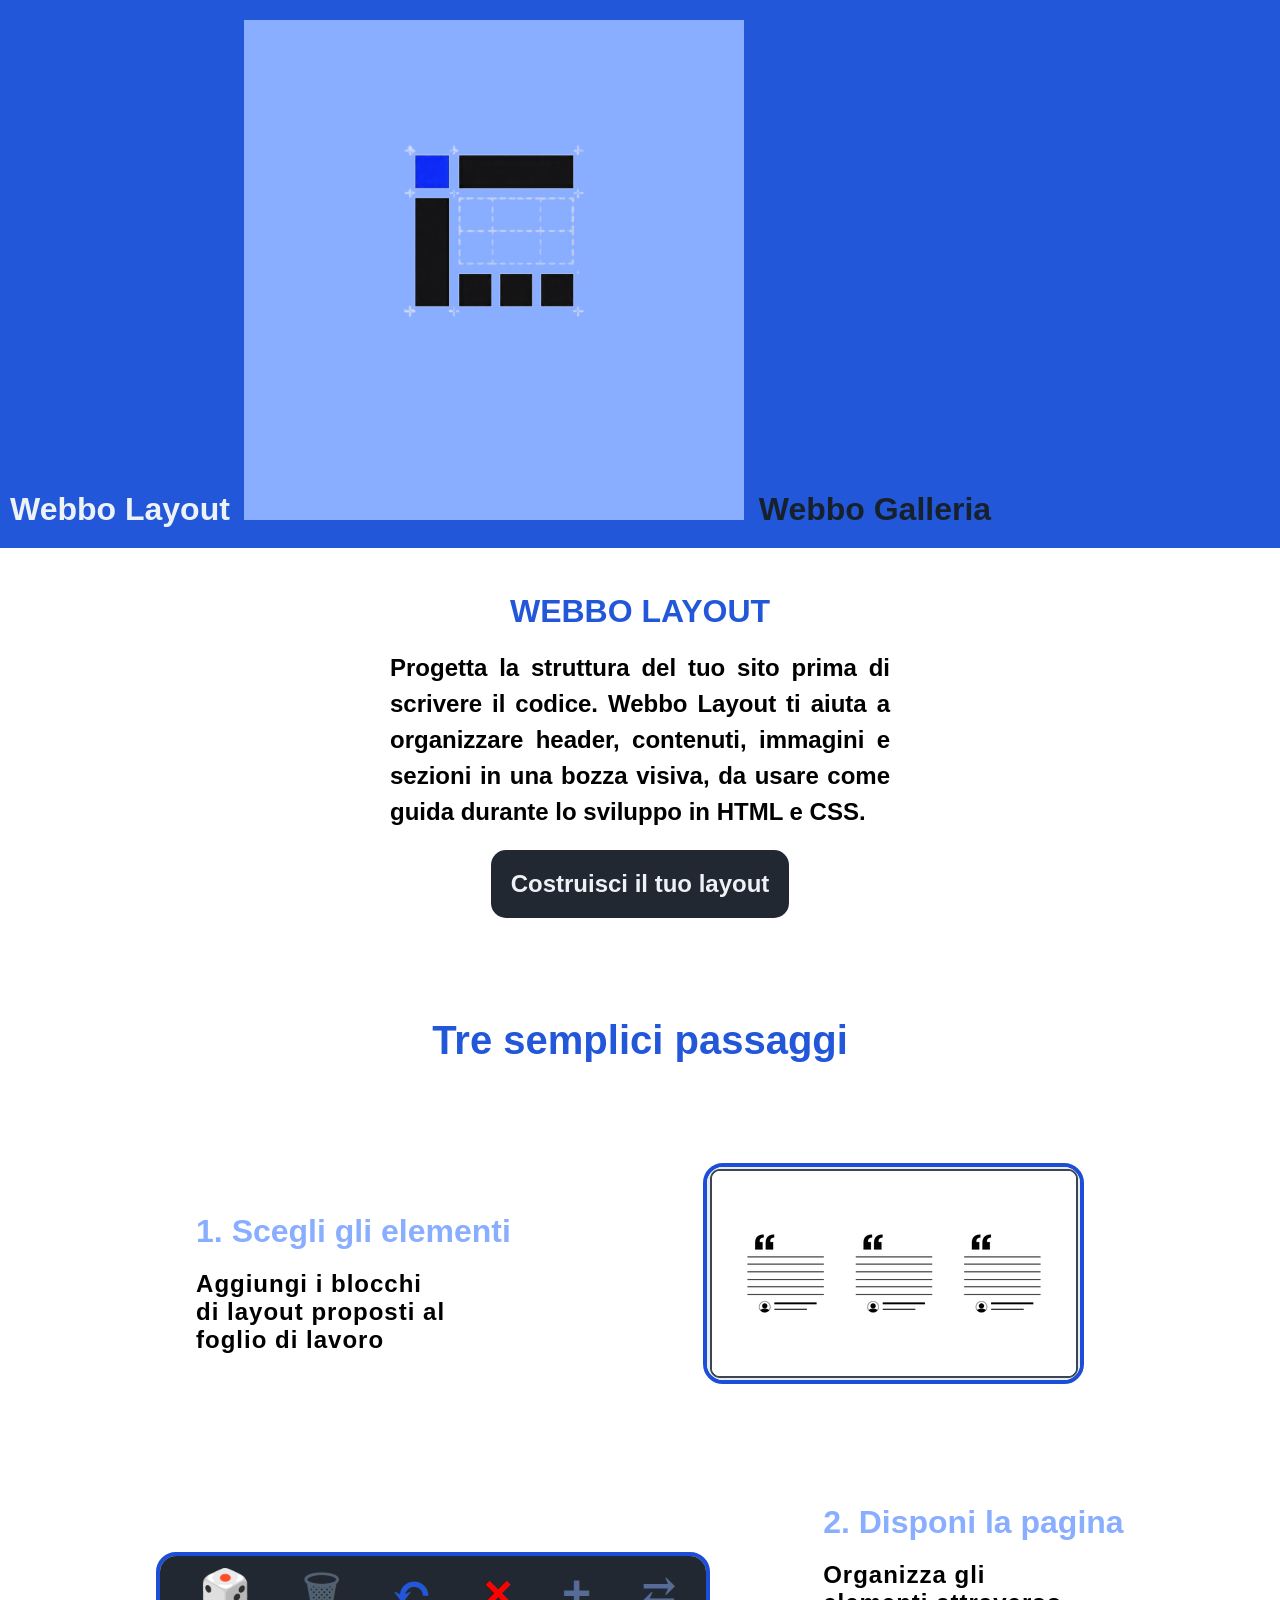
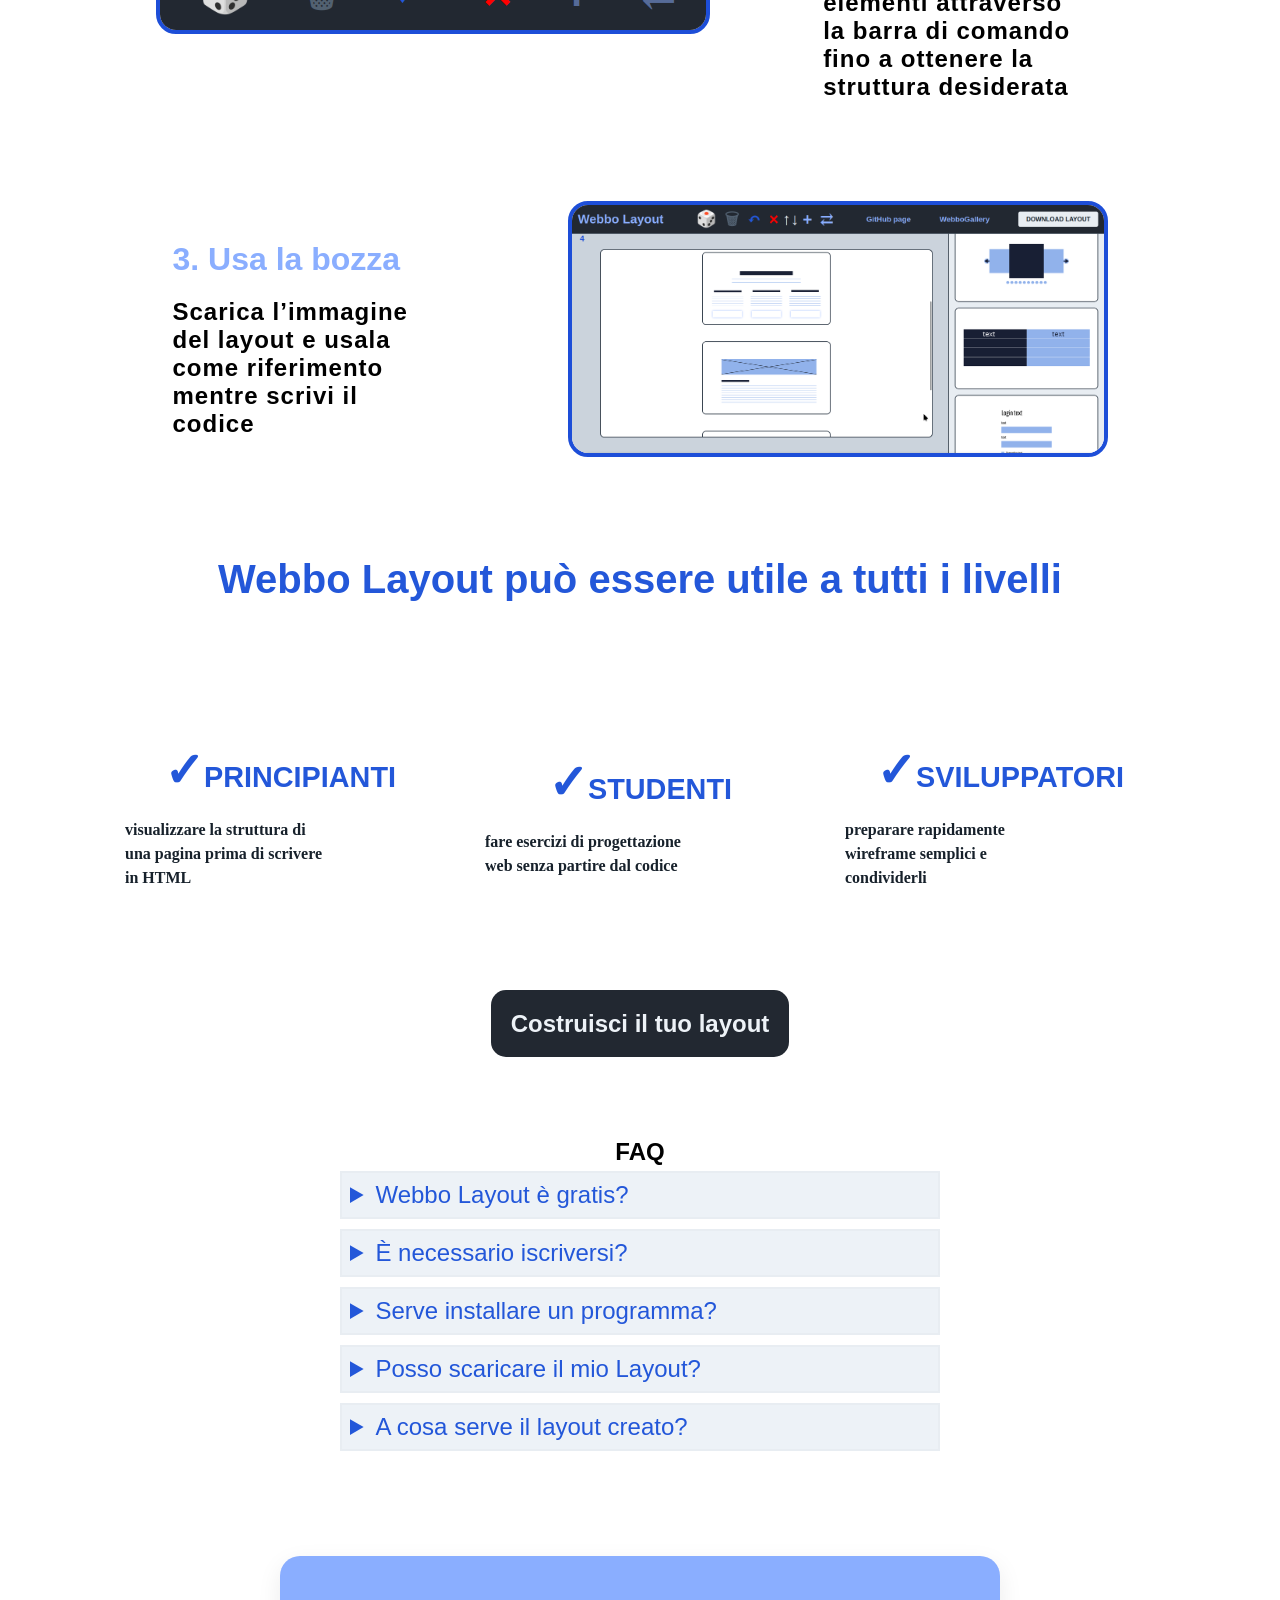
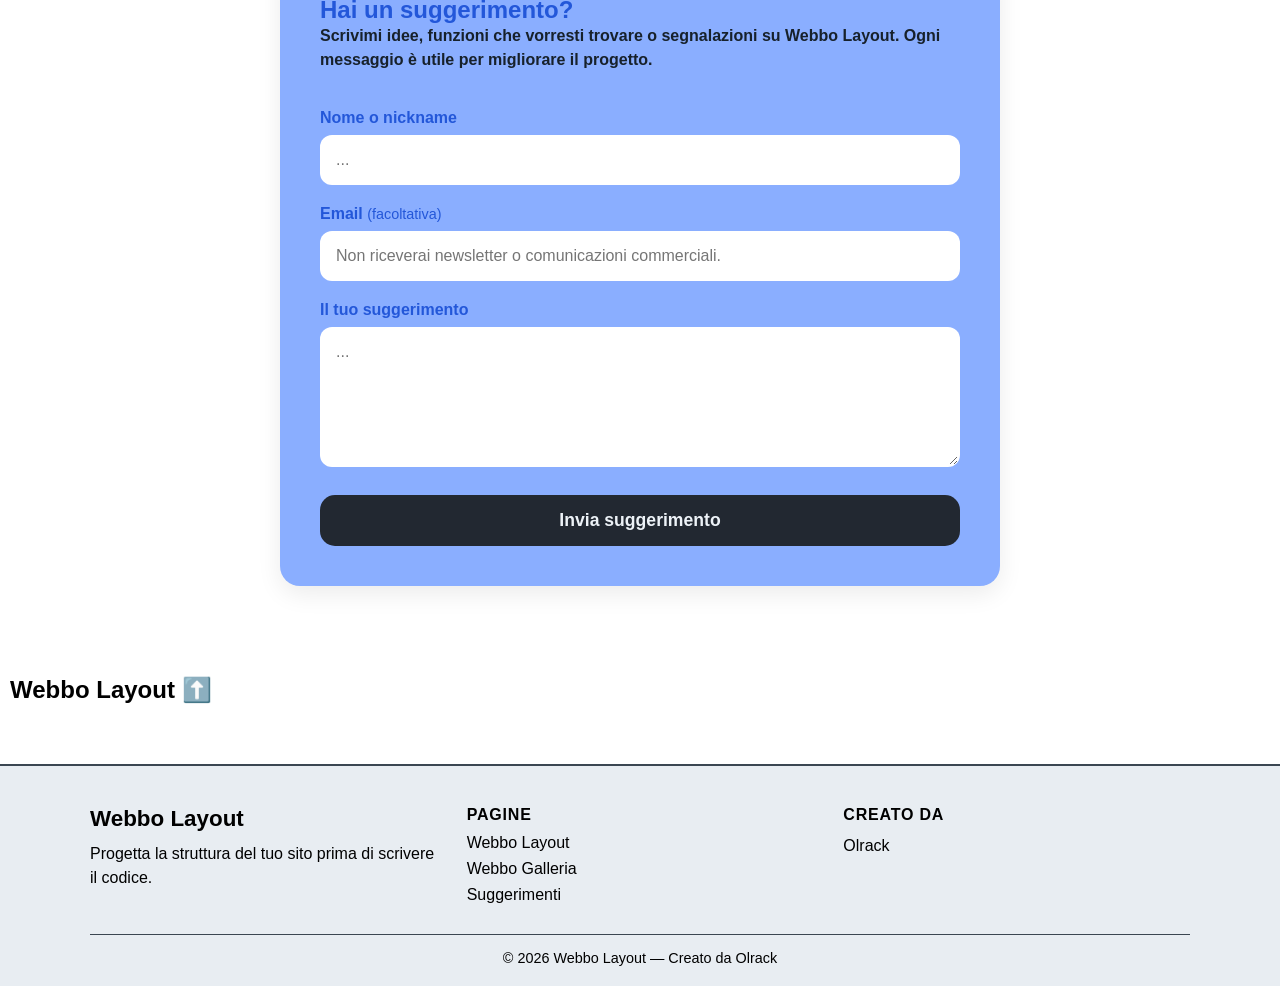
<file: index.html>
<!doctype html>
<html lang="it">
  <head>
    <meta charset="UTF-8" />
    <meta name="viewport" content="width=device-width, initial-scale=1.0" />
    <title>Webbo Layout</title>
    <link rel="stylesheet" href="assets/css/home.css" />
    <link rel="stylesheet" href="assets/css/style.css" />
  </head>
  <body class="page-scroll">
    <header>
      <h2 id="top-title"><a href="WebboLayout.html">Webbo Layout</a></h2>
      <img
        class="img-hero"
        src="assets/img/Logo_Webbo_Layout-rb.png"
        alt="logo pagina"
      />
      <h2 id="top-titles"><a href="galleria.html">Webbo Galleria</a></h2>
    </header>
    <main>
      <div class="main-content">
        <h1 class="titolo-pagina">
          Webbo Layout
        </h1>
        <p class="text" id="primo-text">
          Progetta la struttura del tuo sito prima di scrivere il codice. Webbo
          Layout ti aiuta a organizzare header, contenuti, immagini e sezioni in
          una bozza visiva, da usare come guida durante lo sviluppo in HTML e
          CSS.
        </p>
        <a class="link-page" href="WebboLayout.html"
          >Costruisci il tuo layout</a
        >
      </div>

      <section class="come-funziona">
        <h2 id="titolo-funziona">Tre semplici passaggi</h2>
        <div class="box box1">
          <article class="box-art">
            <h2>1. Scegli gli elementi</h2>
            <p>Aggiungi i blocchi di layout proposti al foglio di lavoro</p>
          </article>
          <img
            class="img-fun"
            id="first-img"
            src="assets/img/screen6.png"
            alt="screen degli elementi"
          />
        </div>
        <div class="box box2">
          <article class="box-art">
            <h2>2. Disponi la pagina</h2>
            <p>
              Organizza gli elementi attraverso la barra di comando fino a
              ottenere la struttura desiderata
            </p>
          </article>
          <img
            class="img-fun"
            id="second-img"
            src="assets/img/screen2.png"
            alt="screen del foglio di lavoro"
          />
        </div>
        <div class="box box3">
          <article class="box-art">
            <h2>3. Usa la bozza</h2>
            <p>
              Scarica l’immagine del layout e usala come riferimento mentre
              scrivi il codice
            </p>
          </article>
          <img
            class="img-fun"
            id="img-fun"
            src="assets/img/mainDisplay.png"
            alt="screen del download"
          />
        </div>
      </section>

      <section class="utile">
        <h2 id="titolo-utile">
          <strong>Webbo Layout</strong> può essere utile a tutti i livelli
        </h2>
        <div class="card-container">
          <article class="card card1">
            <h2><span>✓</span>Principianti</h2>
            <p>visualizzare la struttura di una pagina prima di scrivere in HTML</p>
          </article>
          <article class="card card2">
            <h2><span>✓</span>Studenti</h2>
            <p>fare esercizi di progettazione web senza partire dal codice</p>
          </article>
          <article class="card card3">
            <h2><span>✓</span>Sviluppatori</h2>
            <p>preparare rapidamente wireframe semplici e condividerli</p>
          </article>
        </div>
      </section>

      <div class="btn-flex">
        <a class="link-final" href="WebboLayout.html">Costruisci il tuo layout</a>
      </div>

      <section class="faq">
        <h2>FAQ</h2>

        <details>
          <summary class="domanda">Webbo Layout è gratis?</summary>
          <p class="risposta">Sì, Webbo Layout è totalmente gratuito</p>
        </details>

        <details>
          <summary class="domanda">È necessario iscriversi?</summary>
          <p class="risposta">
            No, non è richiesta nessuna iscrizione per usare Webbo Layout
          </p>
        </details>

        <details>
          <summary class="domanda">Serve installare un programma?</summary>
          <p class="risposta">
            No, Webbo Layout si può usare direttamente dal browser
          </p>
        </details>

        <details>
          <summary class="domanda">Posso scaricare il mio Layout?</summary>
          <p class="risposta">
            Sì, puoi scaricare la composizione realizzata come immagine
          </p>
        </details>

        <details>
          <summary class="domanda">A cosa serve il layout creato?</summary>
          <p class="risposta">
            Puoi usarlo come bozza visiva per progettare una pagina web,
            pianificare la disposizione dei contenuti ed usarla come guida
            visiva mentre scrivi e costruisci il il tuo sito.
          </p>
        </details>
      </section>

      <section class="letterbox" id="suggerimenti">
        <h2>Hai un suggerimento?</h2>
        <p>
          Scrivimi idee, funzioni che vorresti trovare o segnalazioni su Webbo
          Layout. Ogni messaggio è utile per migliorare il progetto.
        </p>

        <form
          class="letterbox-form"
          action="https://formspree.io/f/mnpjoael"
          method="POST"
        >
          <label for="nome">Nome o nickname</label>
          <input
            type="text"
            id="nome"
            name="nome"
            placeholder="..."
            maxlength="60"
          />

          <label for="email">Email <span>(facoltativa)</span></label>
          <input type="email" id="email" name="email" placeholder="Non riceverai newsletter o comunicazioni commerciali."/>

          <label for="messaggio">Il tuo suggerimento</label>
          <textarea
            id="messaggio"
            name="messaggio"
            rows="6"
            required
            placeholder="..."
          ></textarea>

          <button type="submit" class="letterbox-button">
            Invia suggerimento
          </button>
        </form>
      </section>
      <section class="link">
        <h2><a href="#">Webbo Layout ⬆️</a></h2>
      </section>
    </main>
    <footer class="footer">
  <div class="footer-contenuto">
    <div class="footer-colonna">
      <h2 class="footer-titolo">Webbo Layout</h2>
      <p class="footer-testo">
        Progetta la struttura del tuo sito prima di scrivere il codice.
      </p>
    </div>

    <nav class="footer-colonna" aria-label="Collegamenti del sito">
      <h3 class="footer-sottotitolo">Pagine</h3>
      <ul class="footer-lista">
        <li><a href="WebboLayout.html">Webbo Layout</a></li>
        <li><a href="galleria.html">Webbo Galleria</a></li>
        <li><a href="#suggerimenti">Suggerimenti</a></li>
      </ul>
    </nav>

    <div class="footer-colonna">
      <h3 class="footer-sottotitolo">Creato da</h3>
      <p class="footer-testo">
        <a
          class="footer-creatore"
          href="https://github.com/OlracK-SpeZ"
          target="_blank"
          rel="noopener noreferrer"
        >
          Olrack
        </a>
      </p>
    </div>
  </div>

  <div class="footer-fondo">
    <p>© 2026 Webbo Layout — Creato da Olrack</p>
  </div>
</footer>
    <script type='module' src='https://static.cloudflareinsights.com/beacon.min.js' data-cf-beacon='{"token": "a7e74909b5f245bf839d36223502b8c3"}'></script>
  </body>
</html>
</file>
<file: assets/css/home.css>
body.page-scroll {
    overflow-y: auto;
    overflow: auto;
    scroll-behavior: smooth;
    background-color: #fff;
}

header {
  background-color: var(--colore-primario-scuro);
  padding: 20px 0;
  margin-bottom: 20px;
}

#top-titles,
#top-title {
    display: inline-block;
    cursor: pointer;
    font-size: 2rem;
    color: var(--colore-testo-chiaro);
    margin: 0 10px;
}

#top-titles {
  color: var(--colore-testo-scuro);
}

#top-titles:hover {
  color: var(--colore-testo-chiaro);
}

#top-title:hover {
    color: var(--colore-testo-scuro)
}

.img-hero {
    background-color: var(--colore-primario-chiaro);
}
.img-hero:hover {
    background-color: var(--colore-selezione-scuro);
}
/*------------------------------------------------MAIN-CONTENT-----------------------------------*/
.main-content {
    display: flex;
    position: relative;
    flex-direction: column;
    align-items: center;
    justify-content: center;

    margin: 5px 100px;
}

.titolo-pagina {
    margin: 20px;
    text-transform: uppercase;
    color: var(--colore-primario-scuro);
}

.text {
    font-size: 1.5rem;
    font-weight: bold;
    text-align: justify;
    line-height: 1.5;
    width: 500px;
}

.link-page,
.link-final {
    font-weight: bold;
    font-size: 1.5rem;
    margin-top: 20px;
    padding: 20px;
    background-color: var(--colore-pannello-scuro);
    color: var(--colore-testo-chiaro);
    border-radius: 15px;

    transition: color 0.3s ease-in-out;
}

.link-page:hover,
.link-final:hover {
    color: var(--colore-testo-scuro);
    background-color: var(--colore-primario-chiaro);
}
/*----------------------------------------------FUNZIONAMENTO-------------------------*/
.come-funziona {
  margin-top: 100px;
}

.box {
  display: flex;
  margin: 100px;
  flex-direction: row;
  align-items: center;
  justify-content: space-around;
}

.box2 {
  flex-direction: row-reverse;
}

.box h2 {
  font-size: 2rem;
  color: var(--colore-primario-chiaro);
  margin: 20px 0;
}

.box p {
  font-weight: bold;
  font-size: 1.5rem;
  letter-spacing: 1px;
  width: 250px;
}
#titolo-funziona,
#titolo-utile {
  font-size: 2.5rem;
  text-align: center;
  color: var(--colore-primario-scuro);
}

.img-fun {
  border: 4px solid var(--colore-selezione-scuro);
  border-radius: 20px;
  transition: transform 0.3s ease-in-out;
}

.img-fun:hover {
  transform: translateY(-12px)
}

#img-fun {
  width: 50%;
}

#first-img {
  min-width: 35%;
  height: auto;
}
/*----------------------------------------------------------UTILE--------------------------------*/
.utile {
  margin: 100px;
}

#titolo-utile {
  margin: 100px;
}

.card-container {
  display: flex;
  position: relative;
  flex-direction: row;
  align-items: center;
  justify-content: space-around;
}

.card {
  width: 350px;
  padding: 20px;
  transition: transform 0.3s ease-in-out;
}

.card:hover {
  transform: scale(1.1);
}

.card h2 {
  text-transform: uppercase;
  text-align: center;
  font-size: 1.8rem;
  color: var(--colore-primario-scuro);
  margin: 20px 0;
}

.card p {
  font-weight: bold;
  text-align: start;
  font-family: fantasy;
  line-height: 1.5;
  color: var(--colore-testo-scuro);
  width: 200px;
  font-size: 1rem;
}

.card span {
  font-size: 3rem;
}

.link-final {
  margin: 100px;
}

.btn-flex {
  text-align: center;
}
/*------------------------------------------------------------FAQ-------------------------------------*/
.faq {
    display: flex;
    flex-direction: column;
    align-items: center;
    justify-content: center;
    margin: 100px;
}

.domanda {
    color: var(--colore-primario-scuro);
    background-color: var(--colore-testo-chiaro);
    margin: 5px 10px;
    padding: 0.5rem;
    border: 2px solid var(--colore-pannello-chiaro);
    width: 600px;

    font-size: 1.5rem;
    cursor: pointer;
}

.domanda:hover {
  color: var(--colore-primario-chiaro);
}

.risposta {
    color: var(--colore-testo-scuro);
    margin: 5px 20px;
    font-size: 1.3rem;
    width: 80%;
    cursor: pointer;
}
/*----------------------------------------------LETTER-BOX---------------------------*/
.letterbox {
  max-width: 720px;
  margin: 90px auto;
  padding: 40px;
  background-color: var(--colore-primario-chiaro);
  border-radius: 20px;
  box-shadow: 0 8px 24px rgba(0, 0, 0, 0.08);
}

.letterbox h2 {
  margin-top: 0;
  color: var(--colore-primario-scuro);
}

.letterbox p {
  color: var(--colore-testo-scuro);
  line-height: 1.5;
  font-weight: bold;
}

.letterbox-form {
  display: flex;
  flex-direction: column;
  gap: 8px;
  margin-top: 25px;
}

.letterbox-form label {
  font-weight: bold;
  color: var(--colore-primario-scuro);
  margin-top: 12px;
}

.letterbox-form label span {
  font-weight: normal;
  font-size: 0.9rem;
}

.letterbox-form input,
.letterbox-form textarea {
  width: 100%;
  padding: 14px;
  font-size: 1rem;
  font-family: inherit;
  color: var(--colore-testo-scuro);
  background-color: #fff;
  border: 2px solid transparent;
  border-radius: 12px;
  outline: none;
  transition: border-color 0.25s ease;
}

.letterbox-form input:focus,
.letterbox-form textarea:focus {
  border-color: var(--colore-primario-scuro);
}

.letterbox-form textarea {
  resize: vertical;
  min-height: 140px;
}

.letterbox-button {
  margin-top: 20px;
  padding: 15px 25px;
  font-size: 1.1rem;
  font-weight: bold;
  color: var(--colore-testo-chiaro);
  background-color: var(--colore-pannello-scuro);
  border: none;
  border-radius: 15px;
  cursor: pointer;
  transition: background-color 0.3s ease, color 0.3s ease;
}

.letterbox-button:hover {
  background-color: var(--colore-primario-chiaro);
  color: var(--colore-testo-scuro);
}

.letterbox-note {
  margin-top: 15px;
  font-size: 0.9rem;
  opacity: 0.75;
}

.link a {
    margin: 10px;
}

.footer {
  margin-top: 60px;
  padding: 40px 20px 20px;
  background: var(--colore-pannello-chiaro);
  border-top: 2px solid var(--colore-bordo-scuro);
  color: var(--colore-testo);
}

.footer-contenuto {
  display: grid;
  grid-template-columns: repeat(auto-fit, minmax(220px, 1fr));
  gap: 30px;
  max-width: 1100px;
  margin: 0 auto;
}

.footer-titolo {
  margin: 0 0 10px;
  font-size: 1.4rem;
}

.footer-sottotitolo {
  margin: 0 0 10px;
  font-size: 1rem;
  text-transform: uppercase;
  letter-spacing: 0.05em;
}

.footer-testo {
  margin: 0;
  line-height: 1.5;
}

.footer-lista {
  list-style: none;
  margin: 0;
  padding: 0;
  display: grid;
  gap: 8px;
}

.footer-lista a,
.footer-creatore {
  color: inherit;
  text-decoration: none;
  border-bottom: 1px solid transparent;
  transition: border-color 0.2s ease;
}

.footer-lista a:hover,
.footer-creatore:hover {
  border-bottom-color: currentColor;
}

.footer-fondo {
  max-width: 1100px;
  margin: 30px auto 0;
  padding-top: 15px;
  border-top: 1px solid var(--colore-bordo-scuro);
  text-align: center;
  font-size: 0.9rem;
}

@media (max-width: 900px) {
  .main-content,
  .come-funziona,
  .utile,
  .faq {
    margin: 50px 20px;
  }

  .img-hero {
    width: 100%;
  }

  .main-content p {
    width: fit-content;
  }
  
  .box {
    flex-direction: column;
    text-align: center;
    margin: 60px 0;
    gap: 25px;
  }

  .box2 {
    flex-direction: column;
  }

  .box p {
    width: auto;
    max-width: 420px;
  }
  
  .box img {
    width: 90%;
  }

  #img-fun {
  width: 90%;
}

#titolo-utile {
  margin: 0;
}

  .card-container {
    flex-direction: column;
    gap: 25px;
  }

  .card {
    width: 100%;
    max-width: 360px;
  }
  .card p {
    width: auto;
  }

  .domanda {
    width: 300px;
}

  .link-final {
    margin: 50px 0;
  }
}
</file>
<file: assets/css/style.css>
:root {
  --colore-testo-scuro: #17212b;
  --colore-testo-chiaro: #edf2f7;

  --colore-primario-scuro: #2357d9;
  --colore-primario-chiaro: #8aaeff;

  --colore-secondario-scuro: #526171;
  --colore-secondario-chiaro: #b6c2cf;

  --colore-sfondo-scuro: #171a1f;
  --colore-sfondo-chiaro: #f4f6f8;

  --colore-pannello-chiaro: #e8edf2;
  --colore-pannello-scuro: #222831;

  --colore-bordo-chiaro: #cbd3dc;
  --colore-bordo-scuro: #3b4652;

  --colore-foglio-scuro: #2b313a;
  --colore-foglio-chiaro: #ffffff;

  --colore-selezione-scuro: #1d4ed8;
  --colore-selezione-chiaro: #9dbbff;
}

* {
  margin: 0;
  padding: 0;
  box-sizing: border-box;
}

body {
  font-family: Arial, sans-serif;
  height: 100vh;
  display: flex;
  flex-direction: column;
  background-color: var(--colore-bordo-chiaro);

  overflow: hidden;
}

button {
  background: none;
  border: none;
  font-family: inherit;
  font-size: inherit;
  color: inherit;
}

a {
  text-decoration: none;
  color: inherit;
  cursor: pointer;
}

.barra {
  position: sticky;
  top: 0;
  z-index: 10;
  flex: 0 0 auto;

  display: flex;
  align-items: center;
  justify-content: space-between;
  padding: 15px;

  background: var(--colore-pannello-scuro);
  border-bottom: 2px solid var(--colore-bordo-scuro);
}

#numero-elementi {
  font-weight: bold;
  font-size: 1.3rem;
  margin: 0 0 0 20px;
  color: var(--colore-selezione-scuro);
}

#titolo {
  font-size: 2em;
  font-weight: bold;
  color: var(--colore-primario-chiaro);
}

#titolo:hover {
  color: var(--colore-primario-scuro);
  cursor: pointer;
}

.page {
  font-size: 1.2em;
  font-weight: bold;
  color: var(--colore-primario-chiaro);
}

.page a:hover {
  color: var(--colore-primario-scuro);
  cursor: pointer;
}

#download-label {
  color: var(--colore-testo-scuro);
  text-transform: uppercase;
  font-weight: bold;
  background-color: var(--colore-pannello-chiaro);
  padding: 10px 20px;
  border-radius: 5px;
}

#download-label:hover {
  color: var(--colore-primario-scuro);
  cursor: pointer;
}
/*---------------------------------PULSANTI---------------------------------*/
.pulsanti {
  display: flex;
}

#pulsante-annulla {
  color: var(--colore-primario-scuro);
}

#pulsante-elimina {
  color: red;
}

#pulsante-svuota {
  cursor: pointer;
  color: var(--colore-secondario-scuro);
}

#pulsante-inserisci-dopo {
  color: var(--colore-primario-chiaro);
}

#pulsante-sostituisci {
  color: var(--colore-primario-chiaro);
}

#pulsante-menu {
  display: none;
  color: var(--colore-primario-chiaro);
}

#pulsante-su,
#pulsante-giu {
  color: var(--colore-pannello-chiaro);
  margin: 0;
}

.pulsante-icona {
  display: inline-grid;
  position: relative;
  place-items: center;

  padding: 0;
  margin: 0 10px;

  font: inherit;
  line-height: 1;
  font-size: 42px;
  font-weight: bold;

  cursor: pointer;

  transition: transform 0.2s ease-in-out;
}

.pulsante-icona:hover {
  transform: scale(1.3);
}

.pulsante-icona::after {
  content: attr(title);
  position: absolute;
  top: calc(100% + 0px);
  left: 50%;
  transform: translateX(-50%);

  padding: 6px 9px;
  border-radius: 5px;
  background: #17212b;
  color: #edf2f7;
  font-size: 14px;
  font-weight: bold;
  white-space: nowrap;

  opacity: 0;
  visibility: hidden;
  pointer-events: none;
  transition:
    opacity 0s linear 0.3s,
    visibility 0s linear 1s;
}

.pulsante-icona:hover::after,
.pulsante-icona:focus-visible::after {
  opacity: 1;
  visibility: visible;
}
/*---------------------------------FOGLIO-AREA-LAVORO---------------------------------*/
#foglio {
  flex: 1;
  background: var(--colore-foglio-chiaro);
  border: 2px solid var(--colore-bordo-scuro);
  margin: 40px;
  padding: 40px;
  overflow-y: auto;
  border-radius: 10px;
  gap: 12px;
  padding: 12px;
  display: flex;
  flex-direction: column;
  align-items: center;
  min-height: 0;
  min-width: 0;
}

#foglio .elemento {
  width: 40%;
  object-fit: contain;
  border: 2px solid var(--colore-bordo-scuro);
  border-radius: 10px;
}

.area-lavoro {
  flex: 1;
  position: relative;
  display: flex;
  min-height: 0;
}

#foglio,
#menu-elementi {
  min-height: 0;
  overflow-y: auto;
}
/*---------------------------------ELEMENTI---------------------------------*/
#menu-elementi {
  width: 400px;
  background: var(--colore-pannello-chiaro);
  border-left: 2px solid var(--colore-bordo-scuro);
  padding: 15px;
  overflow-y: auto;
}

.elemento-menu {
  display: block;
  width: 100%;
  margin-bottom: 15px;
  cursor: pointer;
  border: 2px solid var(--colore-bordo-scuro);
  border-radius: 10px;
}
/*---------------------------------ELEMENTI-JS-SELEZIONATI-------------------------------*/
.elemento {
  display: block;
  margin-bottom: 30px;
}

.elemento.selezionato {
  outline: 4px solid var(--colore-selezione-scuro);
  outline-offset: 4px;
}

.elemento-menu.selezionato {
  outline: 3px solid var(--colore-selezione-scuro);
  outline-offset: 3px;
}

button:disabled {
  opacity: 0.5;
  cursor: not-allowed;
}

#modale-download {
  position: absolute;
  top: 50%;
  left: 50%;
  transform: translate(-50%, -50%);

  text-align: center;

  width: 600px;
  height: auto;
  min-height: 450px;

  background-color: var(--colore-pannello-chiaro);
}

#title-mod {
  margin-top: 5%;
}

#p-mod {
  text-align: justify;
  font-family: 'Lucida Sans', 'Lucida Sans Regular', 'Lucida Grande', 'Lucida Sans Unicode', Geneva, Verdana, sans-serif;
  line-height: 1.5;

  width: 90%;
  margin: 2% 5%;
}

#a-mod {
  font-weight: bold;
  text-transform: uppercase;

  background-color: var(--colore-primario-chiaro);
  color: var(--colore-pannello-scuro);
  border: 2px solid var(--colore-pannello-scuro);
  border-radius: 10px;
  padding: 1rem;

  cursor: pointer;
}

cite {
  font-family: 'Lucida Sans', 'Lucida Sans Regular', 'Lucida Grande', 'Lucida Sans Unicode', Geneva, Verdana, sans-serif;
}
#chiudi-modale {
  margin-top: 5%;
  cursor: pointer;
}

#modale-download::backdrop {
  background-color: var(--colore-primario-scuro);
  opacity: 0.9;
}
/*---------------------------------MOBILE---------------------------------*/
@media (max-width: 768px) {
  .barra {
    flex-wrap: wrap;
    gap: 10px;
    padding: 10px;
    overflow: hidden;
  }

  #titolo {
    font-size: 1.4em;
  }

  .pulsante-icona {
    margin: 0;
    padding: 0;
  }

  #numero-elementi {
    margin: 0;
  }
  
  #pulsante-annulla,
  #pulsante-elimina,
  #pulsante-inserisci-dopo {
    font-size: 32px;
  }

  #pulsante-svuota,
  #pulsante-sostituisci,
  #pulsante-random {
    font-size: 28px;
  }

  #download-label {
    padding: 5px 10px;
  }

  #pulsante-random::after,
  #pulsante-svuota::after,
  #pulsante-annulla::after {
    width: max-content;
    max-width: 60vw;
    left: 0;
    transform: none;
  }

  #pulsante-elimina::after {
    white-space: normal;
    width: max-content;
    max-width: 250px;
  }

  #pulsante-su::after,
  #pulsante-giu::after,
  #pulsante-inserisci-dopo::after,
  #pulsante-sostituisci::after {
    position: absolute;
    top: 100%;
    left: -100%;

    white-space: unset;
    width: max-content;
    max-width: 250px;
  }

  .pulsante-icona:hover {
    transform: none;
    text-shadow: 1px 0px 10px var(--colore-secondario-scuro);
  }

  .pulsante-icona:hover::after {
    text-shadow: none;
  }

  .area-lavoro {
    position: relative;
    overflow: hidden;
  }

  #foglio {
    width: 100%;
    margin: 10px;
    padding: 10px;
    align-items: flex-start;
  }

  #foglio .elemento {
    width: 70%;
  }

  #menu-elementi {
    display: block;
    position: absolute;
    top: 0;
    right: 0;
    width: 55%;
    height: 100%;
    background: var(--colore-pannello-chiaro);
    border-left: 2px solid var(--colore-bordo-scuro);
    padding: 15px;
    overflow-y: auto;
    transform: translateX(100%);
    transition: transform 0.3s ease-in-out;
    z-index: 20;
  }

  #menu-elementi.aperto {
    transform: translateX(0);
    visibility: visible;
  }

  #pulsante-menu {
    display: inline-grid;
  }
}
</file>
